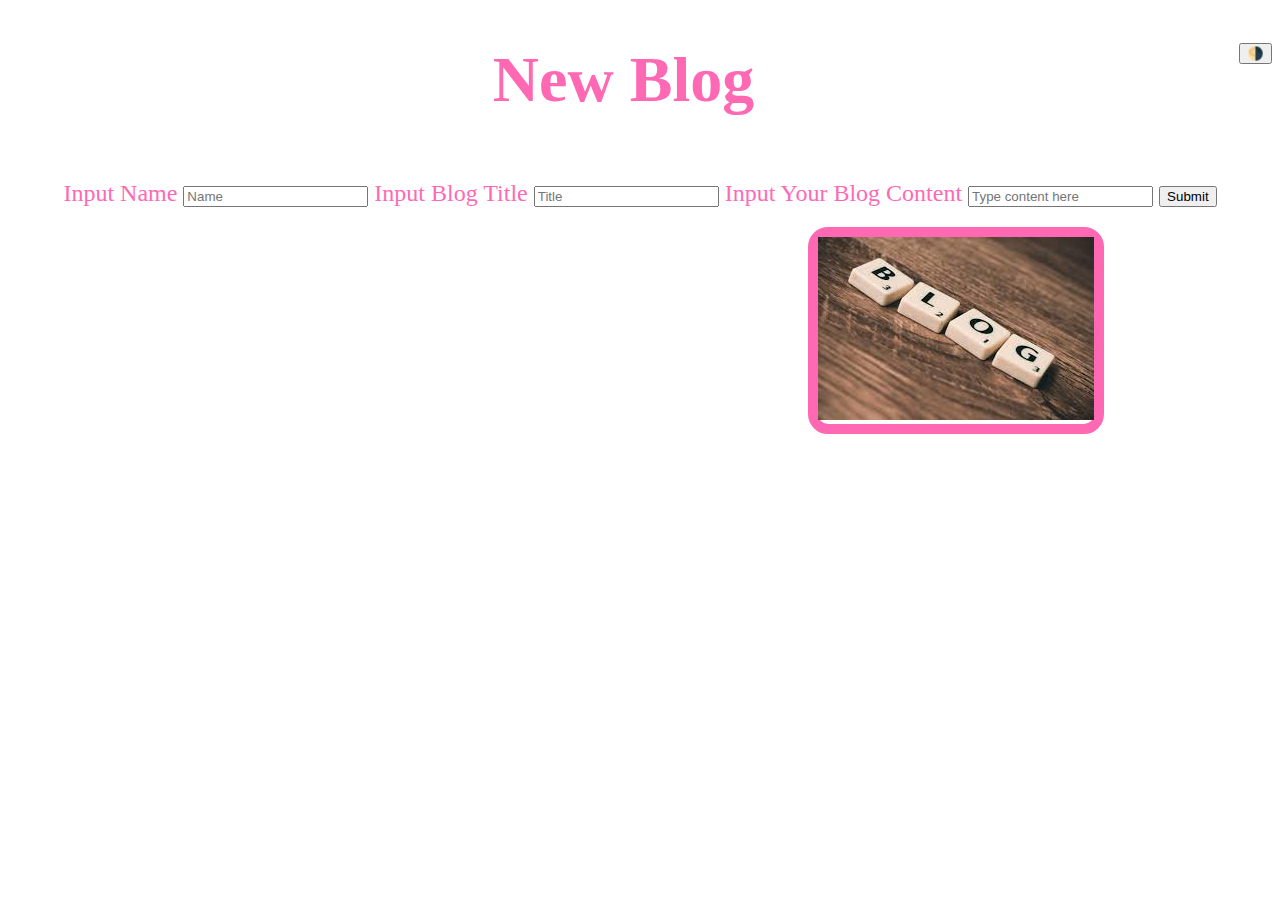
<file: index.html>
<!DOCTYPE html>
<html lang="en">
<head>
    <meta charset="UTF-8">
    <meta name="viewport" content="width=device-width, initial-scale=1.0">
    <link rel="stylesheet" href="Assets/Styling/styles.css" > 
    <title>Blog</title>
</head>

<body>
    <header>
        <button id="mode">🌗</button>
        <h1>New Blog</h1>
    </header>

    <main>
        <form class="input-info">
            Input Name  <input id="name" placeholder="Name">
            Input Blog Title  <input id="title" placeholder="Title">
            Input Your Blog Content  <input id="blog" placeholder="Type content here">
           <button  id="submitbtn">Submit</button> 
        </form> 
    </main>
    <article class="image">
        <img src = "./Assets/Images/blog image.jpg">
    </article>

    <script src="https://code.jquery.com/jquery-3.5.1.min.js"></script>
    <script src="Assets/Script/index.js"> </script>
</body>
</html>
</file>
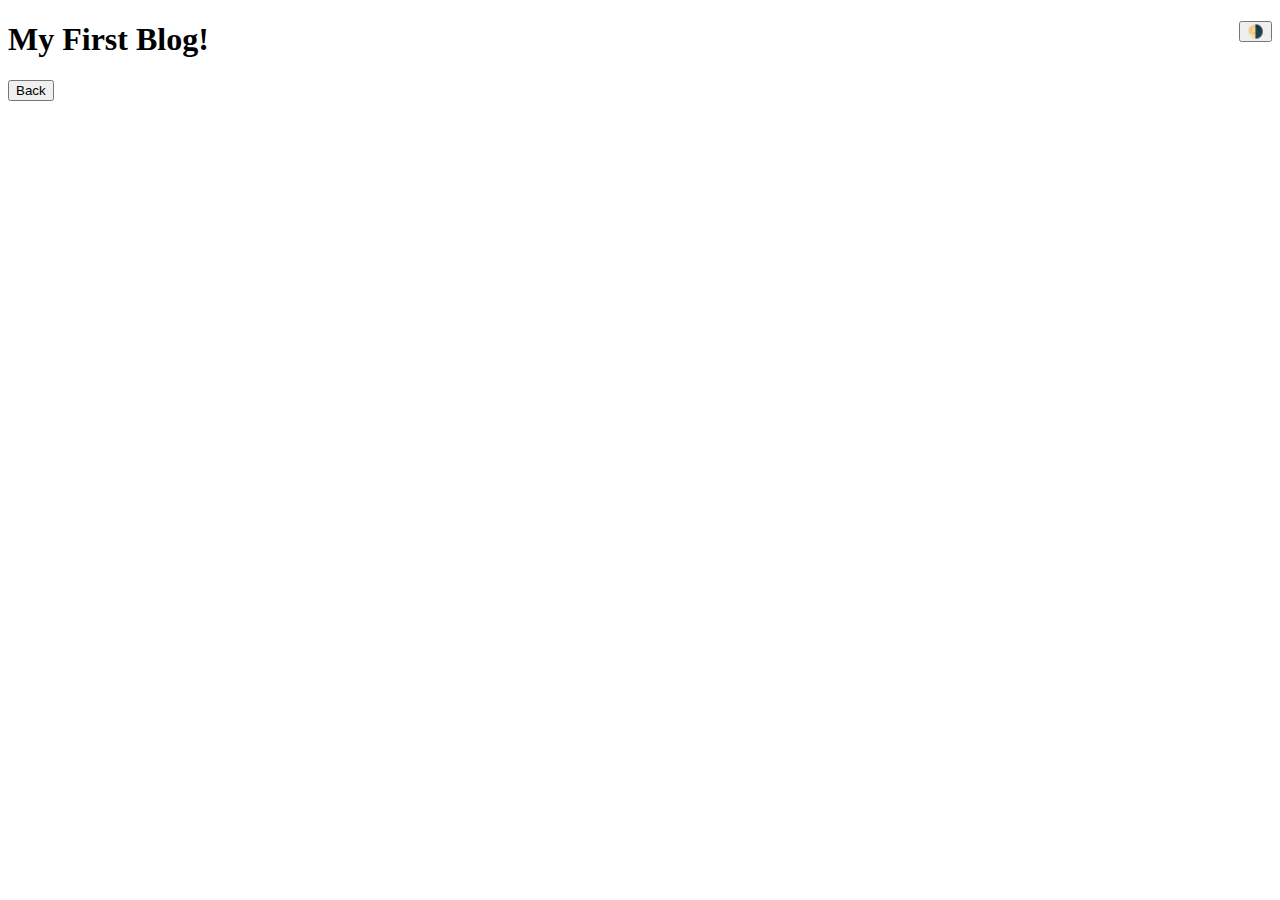
<file: blog.html>
<!DOCTYPE html>
<html lang="en">
<head>
    <meta charset="UTF-8">
    <meta name="viewport" content="width=device-width, initial-scale=1.0">
    <link rel="stylesheet" href="Assets/Styling/blog.css" > 
    <title>Blog Page</title>
</head>
<body>
    <header>
        <button id="mode">🌗</button>
        <h1 id="header">My First Blog!</h1>
        <Button id='backbutton'>Back</Button>
    </header>
    <div class="body">
    </div>
    



    <script src="https://code.jquery.com/jquery-3.5.1.min.js"></script>
    <script src="Assets/Script/blog.js"> </script>
</body>
</html>
</file>
<file: Assets/Styling/styles.css>
body{background-color: white;color:black;}
.darkmode {background-color: black;color:white;}
#mode{float:right;}



header{
    text-align: center;
    color:hotpink;
    font-family: "Franklin Gothic Medium";
    font-size:200% ;
  }
  
  .input-info{
    text-align: center;
    display: block;
    padding:20px;
    color:hotpink;
    font-size: 150%;
    font-family: "Franklin Gothic Medium";
  }

  .image{
    border-style:solid;
    border-radius: 20px;
    border-width: 10px;
    border-color: hotpink;
    float:left;
    margin-left: 800px;
  }
</file>
<file: Assets/Styling/blog.css>
body{background-color: white;color:black;}
.darkmode {background-color: black;color:white;}
#mode{float:right;}
</file>
